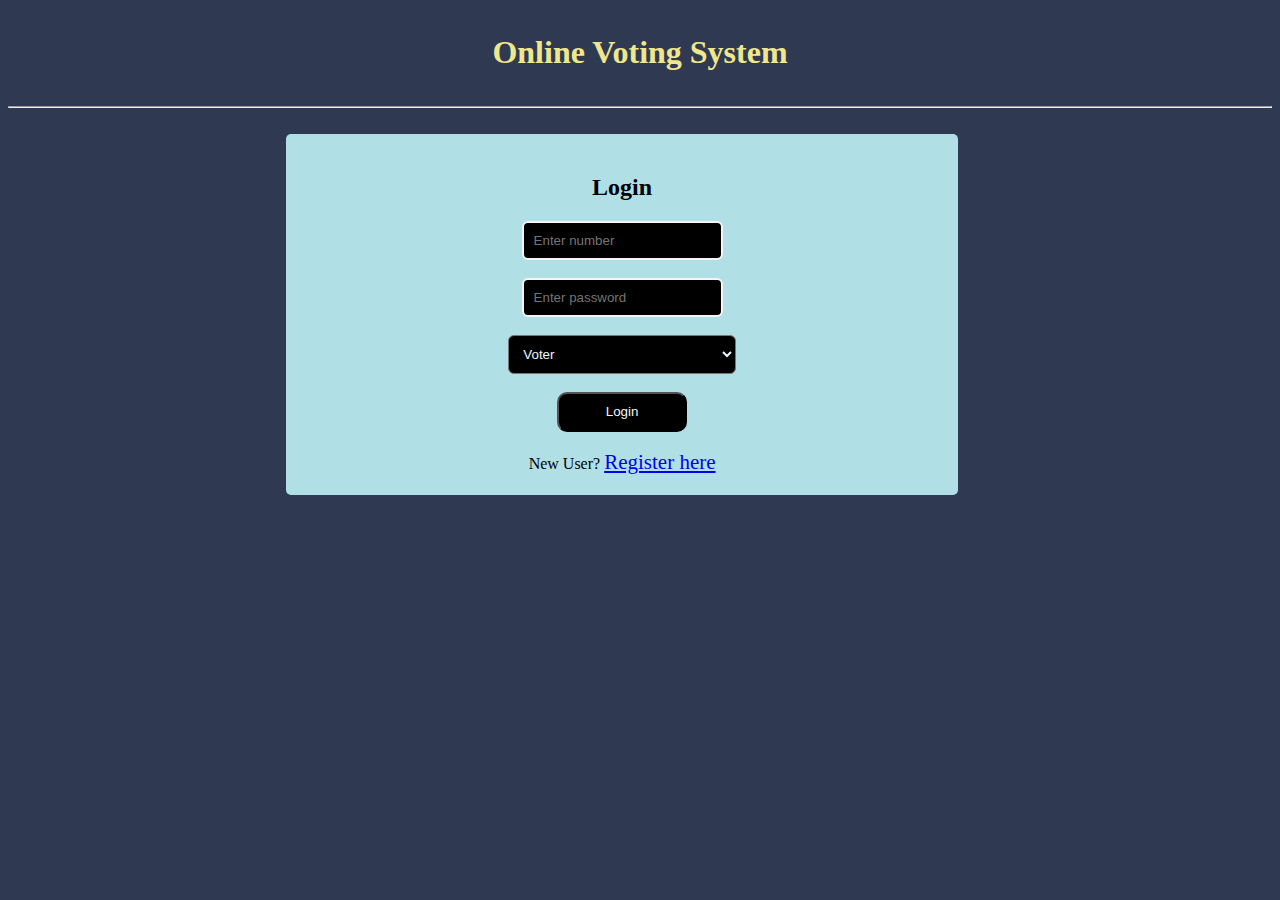
<file: index.html>
<!DOCTYPE html>
<html lang="en">
<head>

    <meta charset="UTF-8">
    <meta http-equiv="X-UA-Compatible" content="IE=edge">
    <meta name="viewport" content="width=device-width, initial-scale=1.0">
    <title>Online Voting System-Home</title>
    <link rel="stylesheet" href="css/style.css">
    

</head>

<body>

    <div id = "header_section">
        <h1>Online Voting System</h1>
    </div>
   
    <hr>
    <br>
    <form action="#" method="post">
        
        <h2>Login</h2>

        <input type="number" name = "mobile" placeholder="Enter number"><br><br>
        <input type="password" name = "password" placeholder="Enter password"><br><br>

        <select id ="dropbox" name="role">
            <option value="1">Voter</option>
            <option value="2">Group</option>
        </select><br><br>

        <button id ="btn">Login</button><br><br>
        New User? <a href="#">Register here</a>

    </form>
    
</body>
</html>
</file>
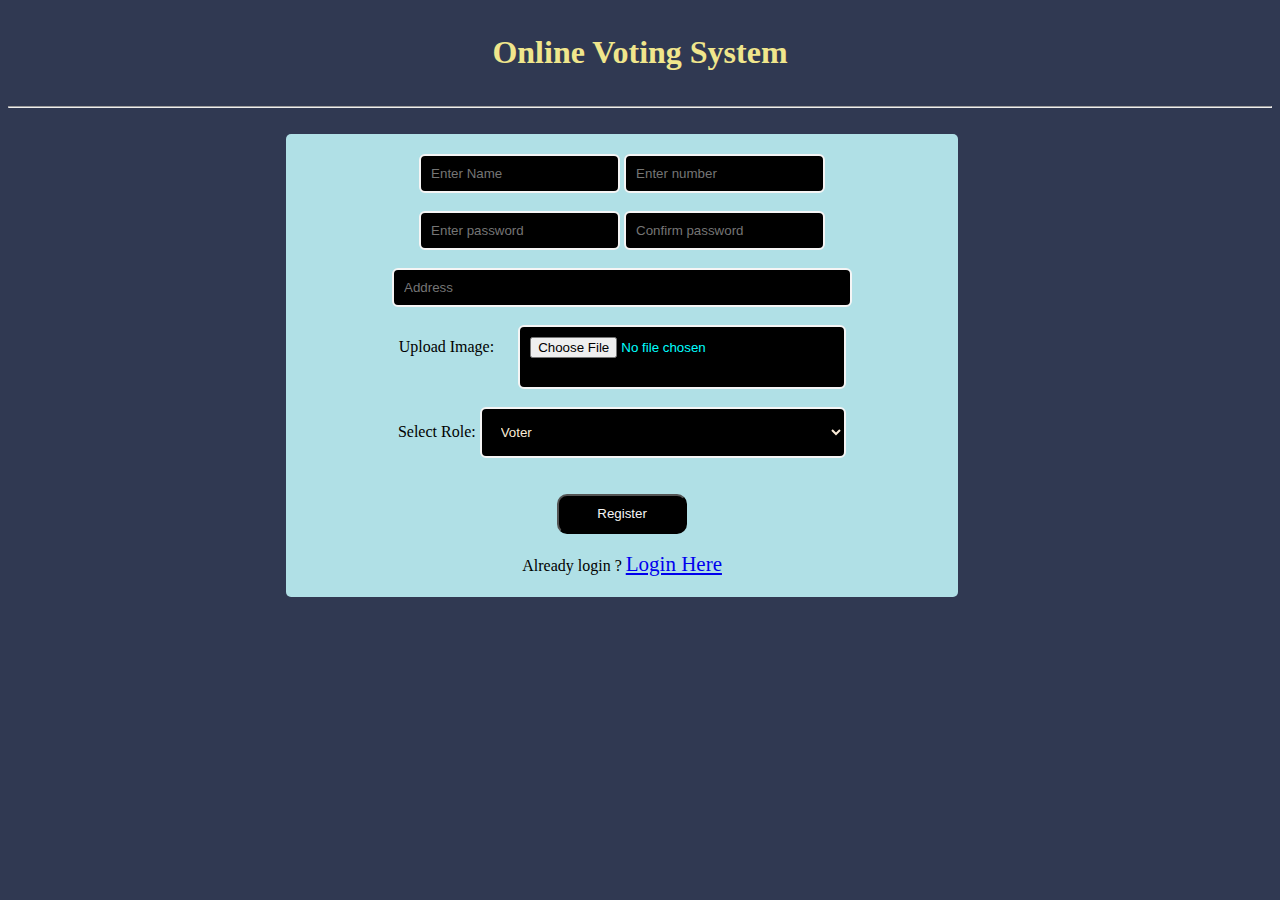
<file: routes/register.html>
<!DOCTYPE html>
<html lang="en">
    <head>
        <meta charset="UTF-8">
        <meta http-equiv="X-UA-Compatible" content="IE=edge">
        <meta name="viewport" content="width=device-width, initial-scale=1.0">
        <title>Online Voting System- Register</title>
        <link rel="stylesheet" href="../css/style.css">
        
    </head>

    <body>

        <style>
            #address1{
                width: 69%;
            }

            #image_section input {
                
                width: 48%;
                height: 40px;
                padding: 10px;
                margin-left: 20px;
                background-color: black;
                color: cyan;
                border: 2px solid whitesmoke;
                
                
            }

            #role select{
                width: 58%;
                padding: 15px;
                border-radius: 6px;
                background-color: black;
                color: antiquewhite;
                border: 2px solid whitesmoke;
    
            }

            
        </style>
        <div id = "header_section">
            <h1>Online Voting System</h1>
        </div>
          
            <hr><br>

        <form action="../api/register.php" method="post" enctype="multipart/form-data">

            <input type="text" name="name" placeholder="Enter Name ">
            <input type="number" name="mobile" placeholder="Enter number "><br><br>
            <input type="password" name="password" placeholder="Enter password">
            <input type="password" name="cpassword" placeholder="Confirm password"><br><br>
            <input id ="address1" type="text" name="address" placeholder="Address"><br><br>
            <div id = "image_section">
                 Upload Image: <input  type="file" name="photo"><br><br>
            </div>
               
                <center>
                    <div id = "role">
                        Select Role: <select name="role" >
                            <option value="1">Voter</option>
                            <option value="2">Group</option>
        
                        </select>
        
                       </div>

                </center>

              
                <br><br>

                <button id = "btn">Register</button><br><br>
                Already login ? <a href="#">Login Here</a>

        </form>
        
    </body>
</html>
</file>
<file: css/style.css>
body{
    text-align: center;
    background-color: #303952;
}
form{
    background-color: powderblue;
    padding: 20px;
    width: 50%;
    margin-left: 22%;
    border-radius: 5px;
    
}

#header_section{
    padding: 5px;
}

#header_section h1 {
    font-family: cursive;
    color: khaki;
}

input{
    padding: 10px;
    color: white;
    border-radius: 6px;
    background-color: black;
    border: 2px solid whitesmoke;
    
}

#dropbox{
    padding: 10px;
    border-radius: 6px;
    background-color: black;
    width: 36%;
    color: aliceblue;
    

}
#btn{
   width: 130px;
   height: 40px;
   background-color: black;
   color: whitesmoke;
   border-radius: 10px;
}
a{
    font-size: 21px;
}
</file>
